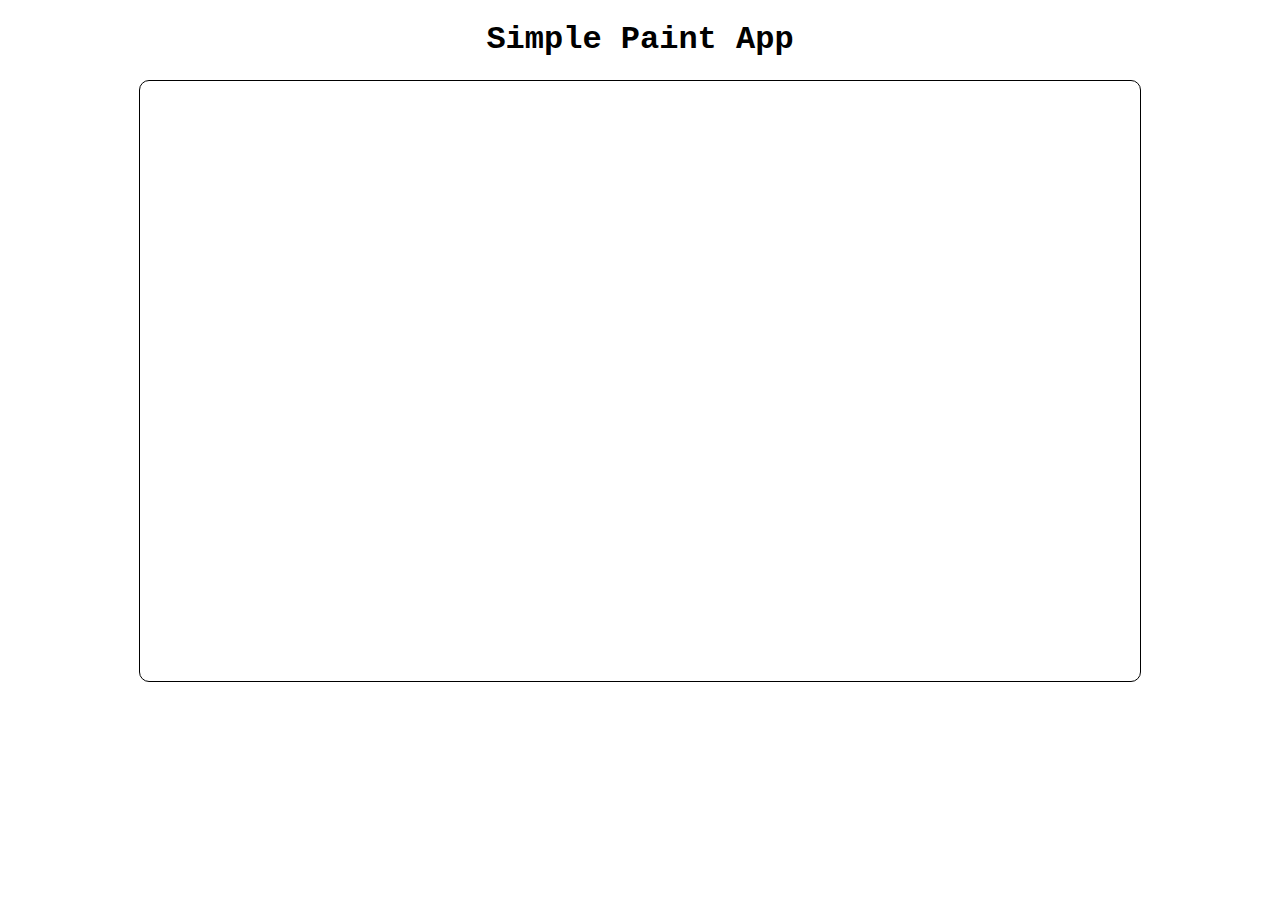
<file: Simple_Paint_App/index.html>
<!DOCTYPE html>
<html>

<head>
    <meta charset="UTF-8"> 
    <link rel="stylesheet" href="styles.css"/>
    <script type="text/javascript" src="paint.js"></script>
    <title> Sample Paint App </title>
    <h1 class="defaultText">Simple Paint App</h1>

</head>

<body>

<div align="center">
    <canvas id="myCanvas" width="1000" height="600"></canvas>

    <div style="position:absolute;left:1300px;top:690px;">
        <button type="button">
            <div id="clear" class="defaultText">clear</div>
        </button>
    </div>
</div>

</body>

</html>
</file>
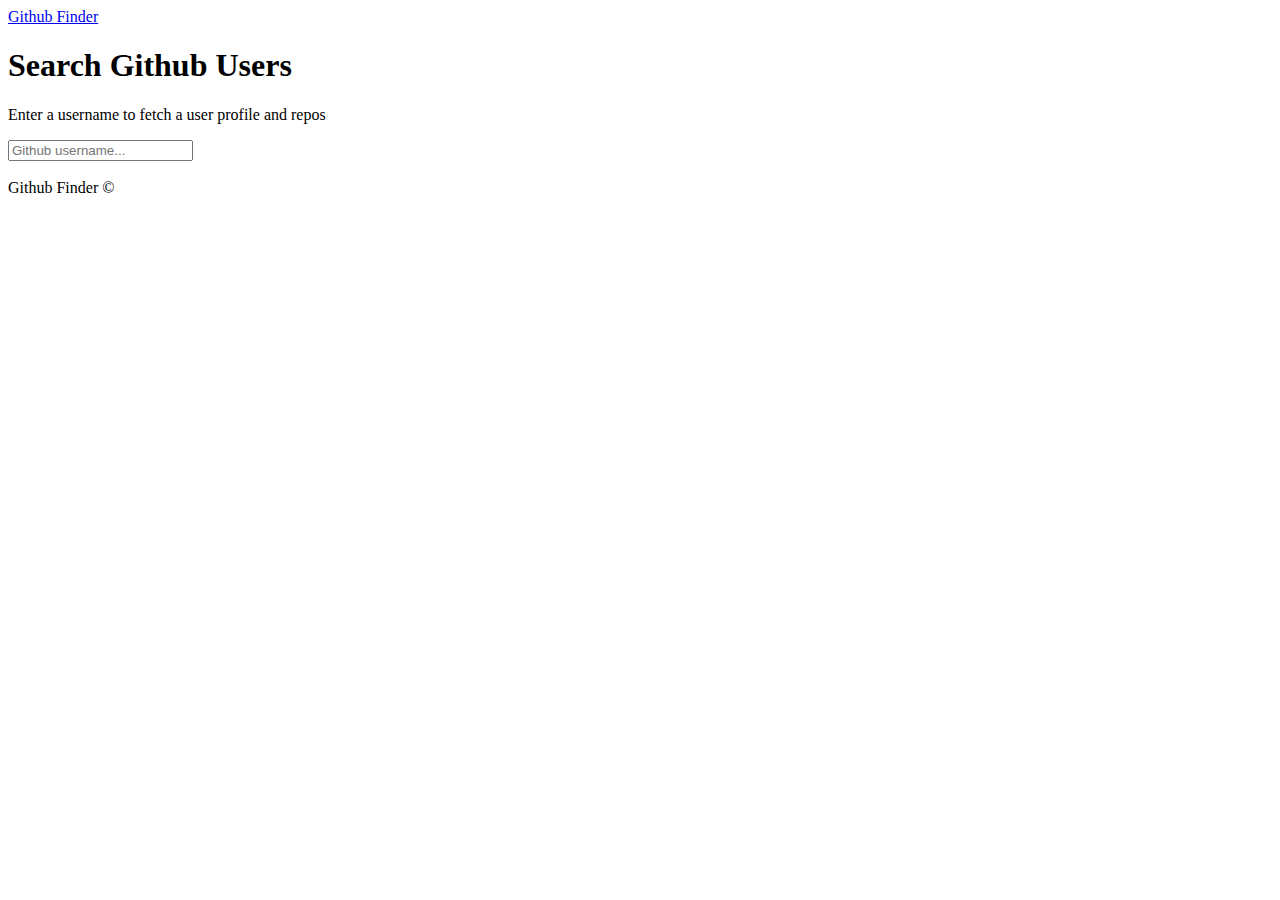
<file: Github_Finder/git.html>
<!DOCTYPE html>
<html lang="en">

<head>
  <meta charset="UTF-8">
  <meta name="viewport" content="width=device-width, initial-scale=1.0">
  <meta http-equiv="X-UA-Compatible" content="ie=edge">
  <title>Github finder</title> 
  <link rel="stylesheet" href="https://bootswatch.com/4/litera/bootstrap.min.css">
</head>

<body>

  <nav class="navbar navbar-dark bg-primary mb-3">
      <div class="container">
        <a href="#" class="navbar-brand">
          Github Finder
        </a>
      </div>
  </nav>
  
  <div class="container searchContainer">

    <div class="search card card-body">

      <h1>Search Github Users</h1>

      <p class="lead">Enter a username to fetch a user profile and repos</p>
      
      <input type="text" id="searchUser" class="form-control" placeholder="Github username...">

    </div>

    <br>

    <div id="profile"></div>

  </div>

  <footer class="mt-5 p-3 text-center bg-light">
    Github Finder &copy;
  </footer>

  <script src="https://code.jquery.com/jquery-3.2.1.slim.min.js" integrity="sha384-KJ3o2DKtIkvYIK3UENzmM7KCkRr/rE9/Qpg6aAZGJwFDMVNA/GpGFF93hXpG5KkN" crossorigin="anonymous"></script>
  <script src="https://cdnjs.cloudflare.com/ajax/libs/popper.js/1.12.9/umd/popper.min.js" integrity="sha384-ApNbgh9B+Y1QKtv3Rn7W3mgPxhU9K/ScQsAP7hUibX39j7fakFPskvXusvfa0b4Q" crossorigin="anonymous"></script>
  <script src="https://maxcdn.bootstrapcdn.com/bootstrap/4.0.0/js/bootstrap.min.js" integrity="sha384-JZR6Spejh4U02d8jOt6vLEHfe/JQGiRRSQQxSfFWpi1MquVdAyjUar5+76PVCmYl" crossorigin="anonymous"></script>

  <script src="github.js"></script>
  <script src="ui.js"></script>
  <script src="app.js"></script>

</body>

</html>
</file>
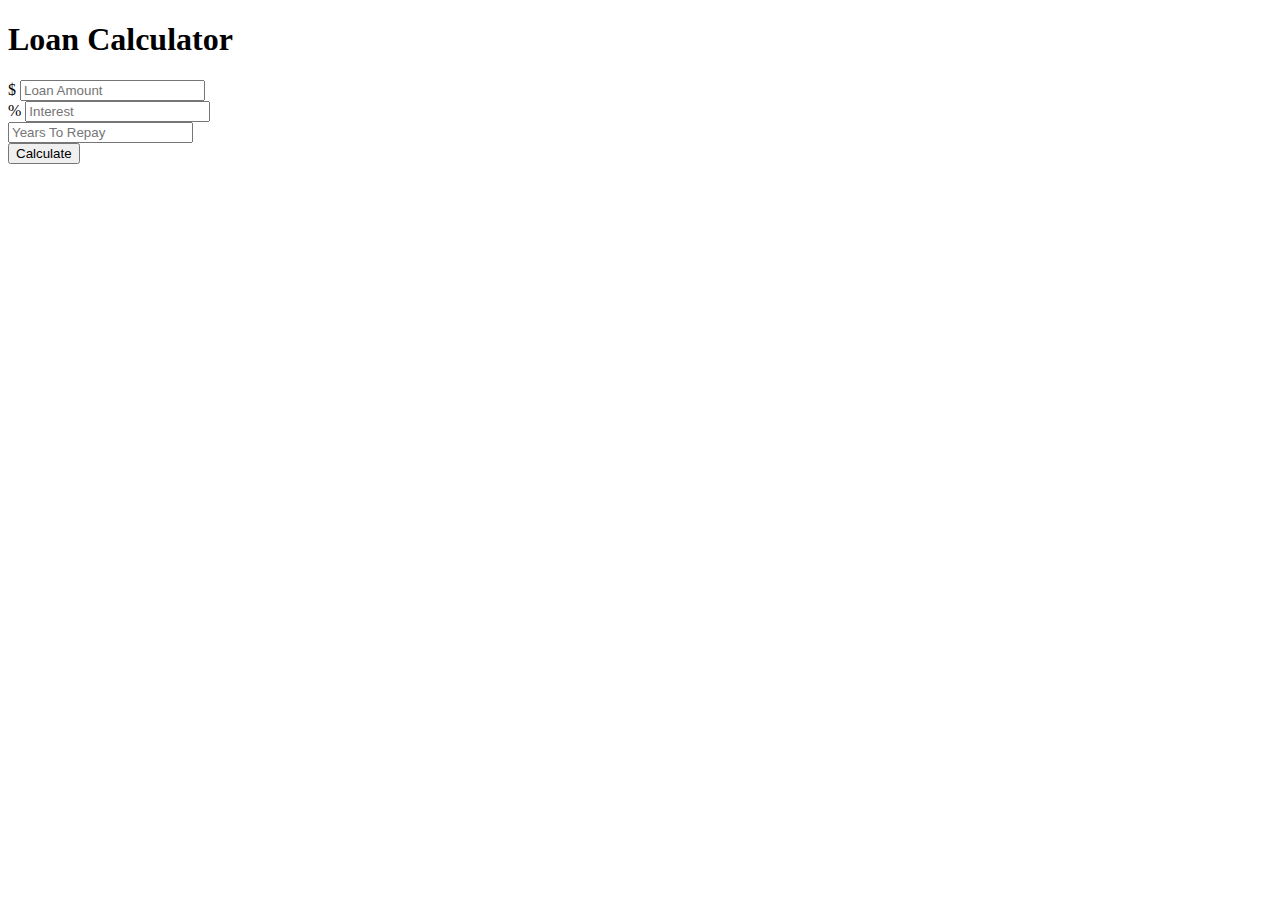
<file: LoanCalculator/loan.html>
<!doctype html>
<html lang="en">
  <head>
    <!-- Required meta tags -->
    <meta charset="utf-8">
    <meta name="viewport" content="width=device-width, initial-scale=1">


    <link rel="stylesheet" href="https://maxcdn.bootstrapcdn.com/bootstrap/4.0.0-beta.2/css/bootstrap.min.css" integrity="sha384-PsH8R72JQ3SOdhVi3uxftmaW6Vc51MKb0q5P2rRUpPvrszuE4W1povHYgTpBfshb" crossorigin="anonymous">
    <!-- Bootstrap CSS -->
    <link href="https://cdn.jsdelivr.net/npm/bootstrap@5.1.1/dist/css/bootstrap.min.css" rel="stylesheet" integrity="sha384-F3w7mX95PdgyTmZZMECAngseQB83DfGTowi0iMjiWaeVhAn4FJkqJByhZMI3AhiU" crossorigin="anonymous">

    <title>Hello, world!</title>
    <style>
      #loading, #result{
        display: none;
      }
    </style>
  </head>
  <body>
    <body>
 
      <div class="container">
        <div class="row">
          <div class="col-md-6 mx-auto calculate-form">
            <div class="card card-body text-center mt-5">
              <h1 class="heading display-5 pb-3">Loan Calculator</h1>
              <form id="loan-form">
                <div class="form-group">
                  <div class="input-group">
              
                      <span class="input-group-addon">$</span>
                    
                    <input
                      type="text"
                      class="form-control"
                      id="amount"
                      placeholder="Loan Amount"
                    >
                  </div>
                </div>
                <div class="form-group">
                  <div class="input-group">
                   
                      <span class="input-group-addon">%</span>
                    
                    <input
                      type="number"
                      class="form-control"
                      id="interest"
                      placeholder="Interest"
                    >
                  </div>
                </div>
                <div class="form-group">
                  <div class="input-group">
                  <input
                    type="number"
                    id="years"
                    class="form-control"
                    placeholder="Years To Repay"
                  >
                  </div>
                </div>
                <div class="form-group">
                  <input
                    type="submit"
                    value="Calculate"
                    class="btn btn-dark btn-block"
                  >
                </div>
              </form>
      
              <div id="loading">
                <img src="Loader.gif" alt=" ">
              </div>
           
              <div id="result">
                <h5>Results</h5>
                <div class="form-group">
                  <div class="input-group">
              
                      <span class="input-group-text">Monthly-Payment</span>
                    
                    <input
                      type="number"
                      class="form-control"
                      id="monthly-payment"
                      disabled
                    >
                  </div>
                </div>
                <div class="form-group">
                  <div class="input-group">
              
                      <span class="input-group-text">Total Payment</span>
                   
                    <input
                      type="number"
                      class="form-control"
                      id="total-payment"
                      disabled
                    >
                  </div>
                </div>
                <div class="form-group">
                  <div class="input-group">
                   
                      <span class="input-group-text">Total Interest</span>
                    
                    <input
                      type="number"
                      class="form-control"
                      id="total-interest"
                      disabled
                    >
                  </div>
                </div>
              </div>
            </div>
          </div>
        </div>
      </div>
   

      <script src="https://code.jquery.com/jquery-3.2.1.slim.min.js" integrity="sha384-KJ3o2DKtIkvYIK3UENzmM7KCkRr/rE9/Qpg6aAZGJwFDMVNA/GpGFF93hXpG5KkN" crossorigin="anonymous"></script>
      <script src="https://cdnjs.cloudflare.com/ajax/libs/popper.js/1.12.3/umd/popper.min.js" integrity="sha384-vFJXuSJphROIrBnz7yo7oB41mKfc8JzQZiCq4NCceLEaO4IHwicKwpJf9c9IpFgh" crossorigin="anonymous"></script>
      <script src="https://maxcdn.bootstrapcdn.com/bootstrap/4.0.0-beta.2/js/bootstrap.min.js" integrity="sha384-alpBpkh1PFOepccYVYDB4do5UnbKysX5WZXm3XxPqe5iKTfUKjNkCk9SaVuEZflJ" crossorigin="anonymous"></script>
      
      <script src="loan.js"></script>
    
  </body>
</html>
</file>
<file: Simple_Paint_App/styles.css>
.defaultText {
  user-select: none;
  font-family: Courier, serif;
  text-align: center;
}

button {
  user-select: none;
  background-color: rgb(231, 231, 231);
  color: black;
  size: 70px;
  font-size: 20px;
  border-radius: 50px;
  border-color: black;
  outline: none;
}

button:hover {
  background-color: white;
}

button:active {
  background-color: white;
  box-shadow: 0 2px rgb(255, 253, 253);
  transform: translateY(4px);
}

canvas {
  background-color: white;
  border: 1px solid #000000;
  border-radius: 10px;
  cursor: pointer;
}

canvas:hover {
  background-color: white;
}
</file>
